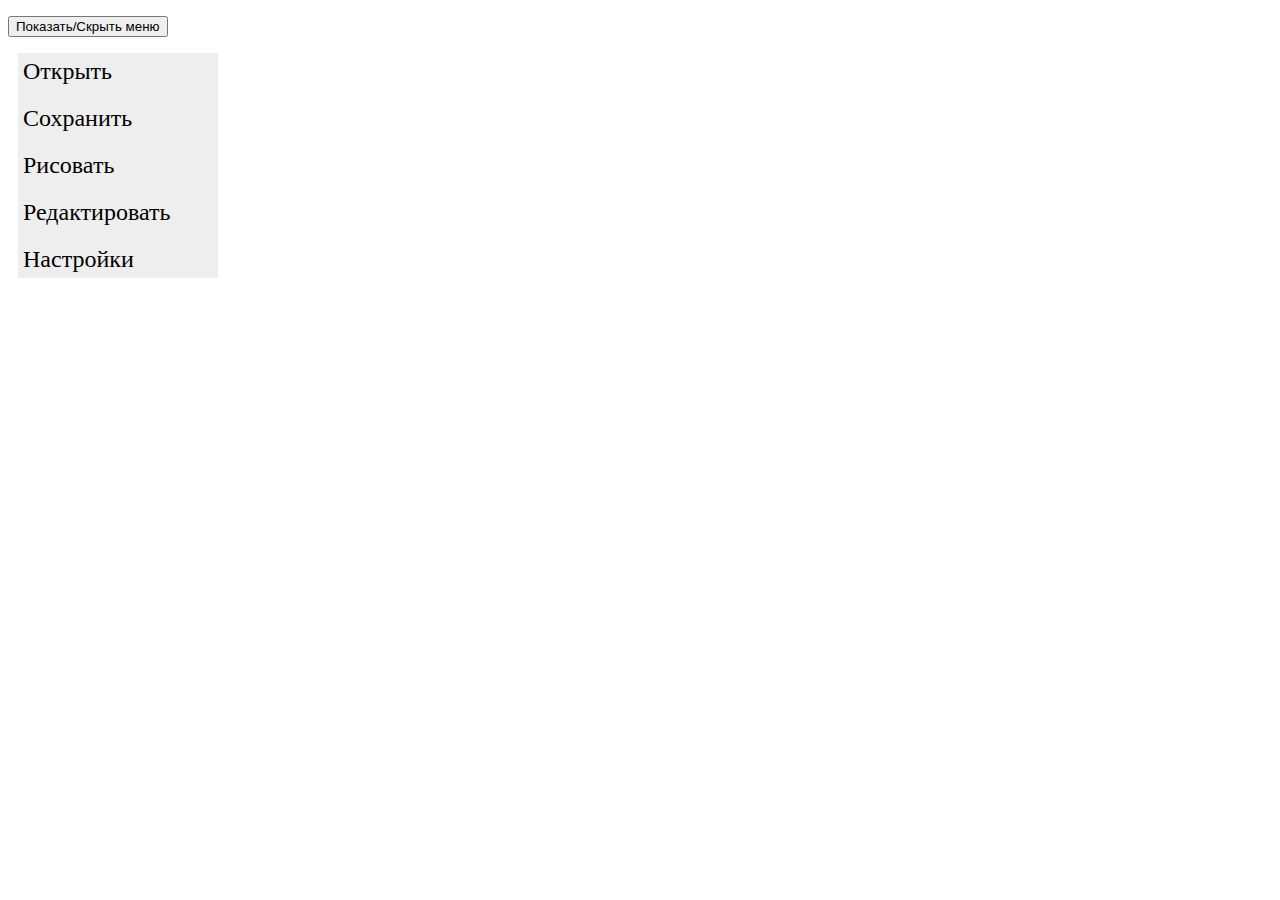
<file: store/templates/store/test.html>
<!DOCTYPE html>
<html>
<head>
    <meta charset="UTF-8">
</head>
<title>Уроки по JavaScript</title>
<style>
#main_menu {
  margin: 10px; padding: 0;
  list-style: none; font-size: 24px;
  width: 200px; background: #eee;
  cursor: pointer;
}
#main_menu li { margin-bottom: 10px; padding: 5px;}
#main_menu li:hover {background: #FF4EF5;}
</style>
</head>
<body>
<p><input type="button" data-toggle-id="main_menu" value="Показать/Скрыть меню" />
<ul id="main_menu">

 <li data-command="open">Открыть</li><li data-command="save">Сохранить</li>
<li data-command="draw">Рисовать</li><li data-command="edit">Редактировать</li>
<li data-command="customize">Настройки</li>
</ul>
<script>
   let menuActs = {
     open() {alert("open...");},
     save() {alert("save...");},
};

document.addEventListener("click", function(event) {
   let id = event.target.dataset.toggleId;
   if(!id) return;
   let elem = document.getElementById(id);
   if(!elem) return;
   elem.hidden = !elem.hidden;
});

    main_menu.addEventListener("click", function(event) {
      let li = event.target.closest('li');
      if(li == null) return;
      let act = li.dataset.command;
      if(act && menuActs[act] !== undefined) menuActs[act]();
});
</script>
</body>
</html>
</file>
